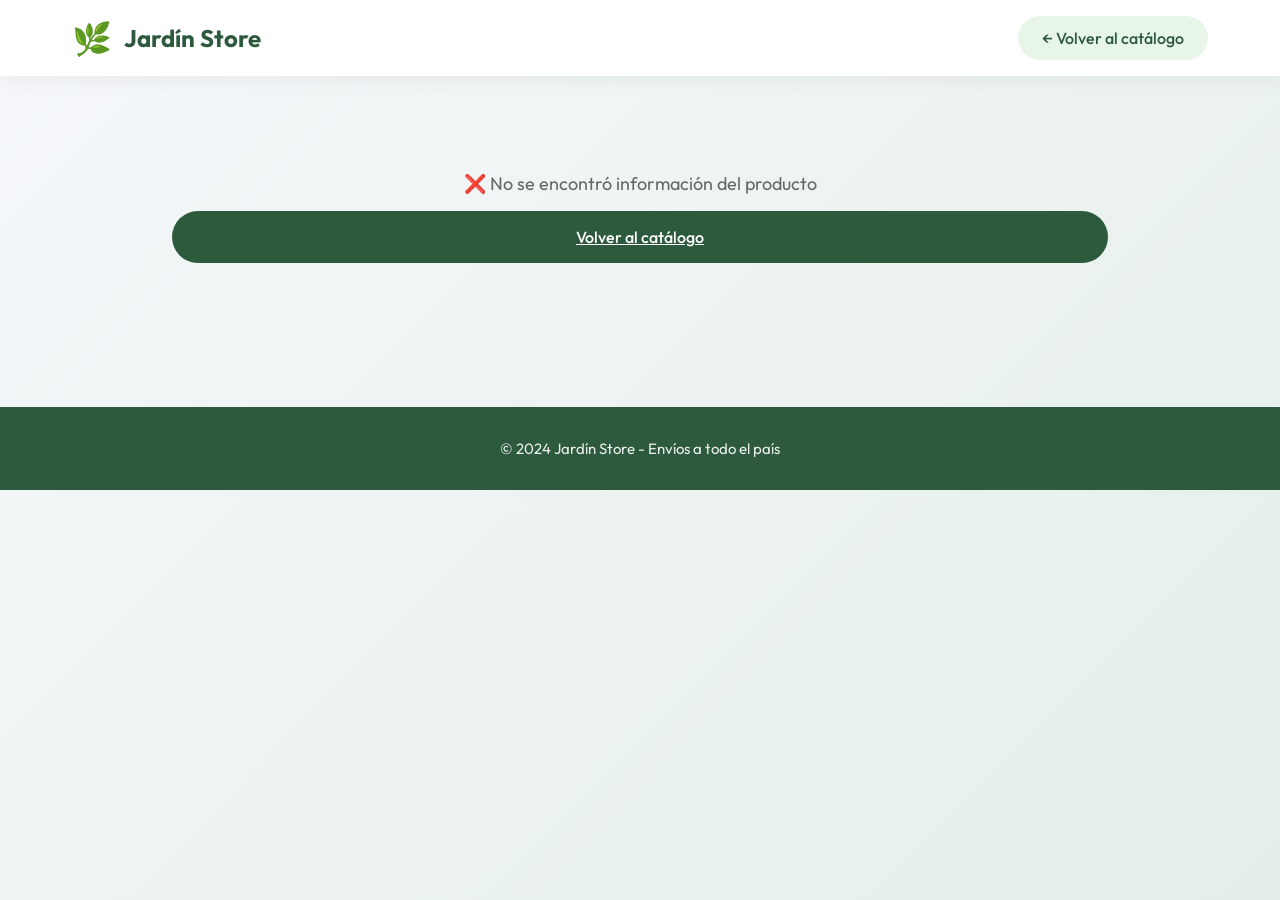
<file: articulo.html>
<!DOCTYPE html>
<html lang="es">
<head>
    <meta charset="UTF-8">
    <meta http-equiv="X-UA-Compatible" content="IE=edge">
    <meta name="viewport" content="width=device-width, initial-scale=1.0">
    <title>Detalles del Producto - Jardín Store</title>
    <link rel="preconnect" href="https://fonts.googleapis.com">
    <link rel="preconnect" href="https://fonts.gstatic.com" crossorigin>
    <link href="https://fonts.googleapis.com/css2?family=Outfit:wght@300;400;500;600;700&display=swap" rel="stylesheet">
    <link rel="stylesheet" href="style.css">
    <script defer src="articulo.js"></script>
</head>
<body>
    <header class="header">
        <div class="header-content">
            <div class="logo">
                <span class="logo-icon">🌿</span>
                <h1>Jardín Store</h1>
            </div>
            <a href="index.html" class="back-button">
                ← Volver al catálogo
            </a>
        </div>
    </header>

    <main class="main-content">
        <div id="informacion" class="product-detail">
        </div>
    </main>

    <footer class="footer">
        <p>© 2024 Jardín Store - Envíos a todo el país</p>
    </footer>
</body>
</html>
</file>
<file: style.css>
:root {
    --primary-green: #2d5a3d;
    --secondary-green: #4a7c59;
    --light-green: #e8f5e9;
    --accent-green: #81c784;
    --dark-text: #1a1a1a;
    --light-text: #666666;
    --white: #ffffff;
    --card-shadow: 0 4px 20px rgba(0, 0, 0, 0.08);
    --card-shadow-hover: 0 8px 30px rgba(0, 0, 0, 0.12);
    --border-radius: 16px;
    --transition: all 0.3s ease;
}

* {
    margin: 0;
    padding: 0;
    box-sizing: border-box;
}

body {
    font-family: 'Outfit', sans-serif;
    background: linear-gradient(135deg, #f5f7fa 0%, #e4efe9 100%);
    min-height: 100vh;
    color: var(--dark-text);
}

.header {
    background: var(--white);
    box-shadow: 0 2px 20px rgba(0, 0, 0, 0.06);
    position: sticky;
    top: 0;
    z-index: 100;
}

.header-content {
    max-width: 1200px;
    margin: 0 auto;
    padding: 1rem 2rem;
    display: flex;
    justify-content: space-between;
    align-items: center;
    flex-wrap: wrap;
    gap: 1rem;
}

.logo {
    display: flex;
    align-items: center;
    gap: 0.75rem;
}

.logo-icon {
    font-size: 2rem;
}

.logo h1 {
    font-size: 1.5rem;
    font-weight: 700;
    color: var(--primary-green);
}

.search-container {
    position: relative;
    flex: 1;
    max-width: 400px;
}

.search-input {
    width: 100%;
    padding: 0.875rem 1rem 0.875rem 3rem;
    border: 2px solid #eee;
    border-radius: 50px;
    font-family: inherit;
    font-size: 1rem;
    transition: var(--transition);
    background: #f9f9f9;
}

.search-input:focus {
    outline: none;
    border-color: var(--accent-green);
    background: var(--white);
    box-shadow: 0 4px 15px rgba(129, 199, 132, 0.2);
}

.search-icon {
    position: absolute;
    left: 1.25rem;
    top: 50%;
    transform: translateY(-50%);
    font-size: 1rem;
    opacity: 0.5;
}

.main-content {
    max-width: 1200px;
    margin: 0 auto;
    padding: 2rem;
}

.hero {
    text-align: center;
    margin-bottom: 3rem;
    padding: 2rem;
}

.showcase-label {
    display: inline-block;
    margin-bottom: 0.75rem;
    padding: 0.375rem 1rem;
    background: var(--light-green);
    color: var(--primary-green);
    border-radius: 50px;
    font-size: 0.75rem;
    font-weight: 600;
    text-transform: uppercase;
    letter-spacing: 0.08em;
}

.hero h2 {
    font-size: 2.5rem;
    font-weight: 700;
    color: var(--primary-green);
    margin-bottom: 0.5rem;
}

.hero p {
    font-size: 1.125rem;
    color: var(--light-text);
    font-weight: 400;
}

.filter-info {
    display: flex;
    align-items: center;
    justify-content: center;
    gap: 0.5rem;
    margin-top: 1rem;
    margin-bottom: 2rem;
    color: var(--light-text);
    font-size: 0.9375rem;
}

.filter-icon {
    font-size: 1.25rem;
}

.products-grid {
    display: grid;
    grid-template-columns: repeat(auto-fill, minmax(280px, 1fr));
    gap: 2rem;
}

.cardProduct {
    background: var(--white);
    border-radius: var(--border-radius);
    padding: 1.5rem;
    box-shadow: var(--card-shadow);
    transition: var(--transition);
    display: flex;
    flex-direction: column;
    gap: 1rem;
    cursor: pointer;
    border: 1px solid transparent;
}

.cardProduct:hover {
    transform: translateY(-5px);
    box-shadow: var(--card-shadow-hover);
    border-color: var(--accent-green);
}

.cardProduct img {
    width: 100%;
    height: 200px;
    object-fit: cover;
    border-radius: 12px;
    border: none;
    padding: 0;
    background: var(--light-green);
}

.cardProduct h2 {
    font-size: 1.25rem;
    font-weight: 600;
    color: var(--dark-text);
    margin: 0;
}

.cardProduct .price {
    font-size: 1.5rem;
    font-weight: 700;
    color: var(--primary-green);
}

.cardProduct p {
    font-size: 0.9375rem;
    color: var(--light-text);
    line-height: 1.5;
    display: -webkit-box;
    -webkit-line-clamp: 2;
    -webkit-box-orient: vertical;
    overflow: hidden;
}

.cardProduct button {
    background: var(--primary-green);
    color: var(--white);
    border: none;
    padding: 0.875rem 1.5rem;
    border-radius: 50px;
    font-family: inherit;
    font-size: 0.9375rem;
    font-weight: 500;
    cursor: pointer;
    transition: var(--transition);
    width: 100%;
    margin-top: auto;
}

.cardProduct button:hover {
    background: var(--secondary-green);
    transform: scale(1.02);
}

.no-results {
    display: flex;
    flex-direction: column;
    align-items: center;
    justify-content: center;
    padding: 4rem 2rem;
    text-align: center;
    grid-column: 1 / -1;
    min-height: 300px;
}

.no-results p {
    font-size: 1.25rem;
    color: var(--light-text);
    font-weight: 500;
}

.no-results-icon {
    font-size: 3rem;
    margin-bottom: 1rem;
    opacity: 0.6;
}

.footer {
    background: var(--primary-green);
    color: var(--white);
    text-align: center;
    padding: 2rem;
    margin-top: 3rem;
}

.footer p {
    font-size: 0.9375rem;
    opacity: 0.9;
}

.footer-credit {
    margin-top: 0.5rem;
    font-size: 0.8125rem;
}

.footer-credit a {
    color: var(--white);
    text-decoration: underline;
    opacity: 1;
}

.footer-credit a:hover {
    opacity: 0.8;
}

@media (max-width: 768px) {
    .header-content {
        flex-direction: column;
        padding: 1rem;
    }

    .search-container {
        width: 100%;
        max-width: none;
    }

    .hero h2 {
        font-size: 1.75rem;
    }

    .products-grid {
        grid-template-columns: repeat(auto-fill, minmax(240px, 1fr));
        gap: 1rem;
    }

    .main-content {
        padding: 1rem;
    }
}

.back-button {
    display: inline-flex;
    align-items: center;
    gap: 0.5rem;
    padding: 0.75rem 1.5rem;
    background: var(--light-green);
    color: var(--primary-green);
    text-decoration: none;
    border-radius: 50px;
    font-weight: 500;
    transition: var(--transition);
}

.back-button:hover {
    background: var(--primary-green);
    color: var(--white);
}

.product-detail {
    max-width: 1000px;
    margin: 0 auto;
}

.product-card {
    display: grid;
    grid-template-columns: 1fr 1fr;
    gap: 3rem;
    background: var(--white);
    border-radius: var(--border-radius);
    padding: 2rem;
    box-shadow: var(--card-shadow);
}

.product-image-container {
    border-radius: 12px;
    overflow: hidden;
    background: var(--light-green);
}

.product-image {
    width: 100%;
    height: 100%;
    max-height: 500px;
    object-fit: cover;
}

.product-info h1 {
    font-size: 2rem;
    font-weight: 700;
    color: var(--primary-green);
    margin-bottom: 1rem;
}

.product-description {
    font-size: 1.125rem;
    color: var(--light-text);
    line-height: 1.6;
    margin-bottom: 1.5rem;
}

.product-details {
    background: var(--light-green);
    padding: 1.25rem;
    border-radius: 12px;
    margin-bottom: 1.5rem;
}

.product-details h3 {
    font-size: 1rem;
    font-weight: 600;
    color: var(--primary-green);
    margin-bottom: 0.5rem;
}

.product-details p {
    font-size: 0.9375rem;
    color: var(--light-text);
    line-height: 1.5;
}

.product-price {
    font-size: 2.5rem;
    font-weight: 700;
    color: var(--primary-green);
    margin-bottom: 1.5rem;
}

.back-btn {
    background: var(--primary-green);
    color: var(--white);
    border: none;
    padding: 1rem 2rem;
    border-radius: 50px;
    font-family: inherit;
    font-size: 1rem;
    font-weight: 500;
    cursor: pointer;
    transition: var(--transition);
    width: 100%;
}

.back-btn a {
    color: var(--white);
    text-decoration: none;
    display: block;
}

.back-btn:hover {
    background: var(--secondary-green);
    transform: scale(1.02);
}

@media (max-width: 768px) {
    .product-card {
        grid-template-columns: 1fr;
        gap: 1.5rem;
    }

    .product-info h1 {
        font-size: 1.5rem;
    }

    .product-price {
        font-size: 2rem;
    }

    .back-button {
        font-size: 0.875rem;
        padding: 0.5rem 1rem;
    }
}

.toast {
    position: fixed;
    bottom: 2rem;
    left: 50%;
    transform: translateX(-50%) translateY(100px);
    padding: 1rem 2rem;
    border-radius: 12px;
    font-weight: 500;
    z-index: 1000;
    opacity: 0;
    transition: transform 0.3s ease, opacity 0.3s ease;
    box-shadow: 0 4px 20px rgba(0, 0, 0, 0.15);
}

.toast-show {
    transform: translateX(-50%) translateY(0);
    opacity: 1;
}

.toast-error {
    background: #dc3545;
    color: white;
}

.toast-success {
    background: #28a745;
    color: white;
}

.loading-state {
    display: flex;
    flex-direction: column;
    align-items: center;
    justify-content: center;
    padding: 4rem 2rem;
    width: 100%;
    grid-column: 1 / -1;
}

.loading-spinner {
    width: 48px;
    height: 48px;
    border: 4px solid var(--light-green);
    border-top-color: var(--primary-green);
    border-radius: 50%;
    animation: spin 1s linear infinite;
    margin-bottom: 1rem;
}

@keyframes spin {
    to { transform: rotate(360deg); }
}

.loading-state p {
    color: var(--light-text);
    font-size: 1rem;
}

.error-state {
    display: flex;
    flex-direction: column;
    align-items: center;
    justify-content: center;
    padding: 4rem 2rem;
    grid-column: 1 / -1;
    text-align: center;
}

.error-state p {
    color: var(--light-text);
    font-size: 1.125rem;
    margin-bottom: 1rem;
}

.retry-btn {
    background: var(--primary-green);
    color: var(--white);
    border: none;
    padding: 0.75rem 1.5rem;
    border-radius: 50px;
    font-family: inherit;
    font-size: 0.9375rem;
    font-weight: 500;
    cursor: pointer;
    transition: var(--transition);
}

.retry-btn:hover {
    background: var(--secondary-green);
}
</file>
